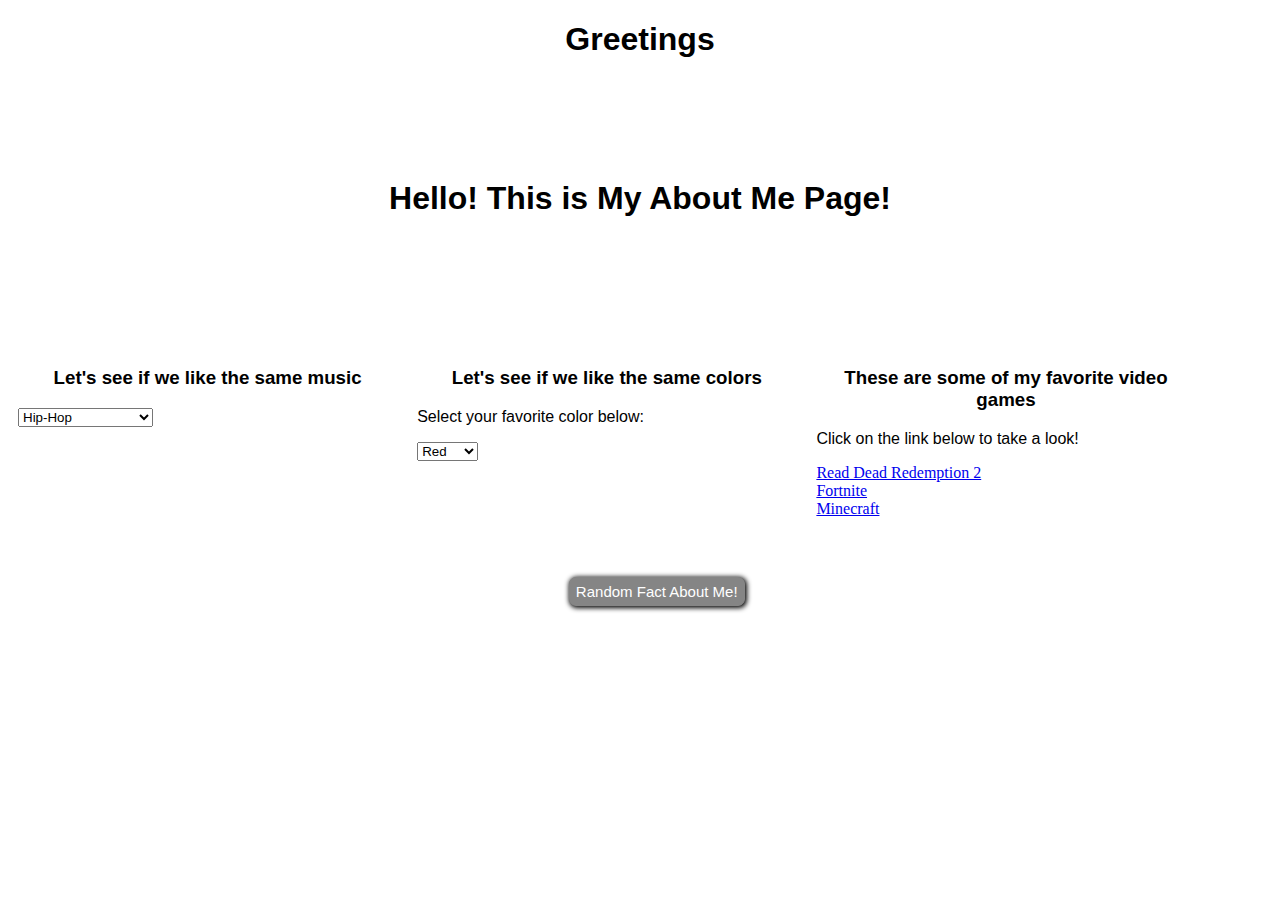
<file: dev2-js-s2020/index.html>
<!DOCTYPE html>
<html>
    <head>
        <title id="title"> About Me! </title>
        <link rel="stylesheet" href="styles.css">
    </head>
    <body>
        <h1 id="title"> Greetings </h1>
        <h1 id="sub-title"> Hello! This is My About Me Page! </h1>
        <p id="string"> </p>
        <p id="food"> </p>
         
        <div class="row">
            <div class="column">
                <!-- This is the left section -->
                <h3 id="sub-sub-title"> Let's see if we like the same music </h3>
                <select onchange="changeChoice(this)" name="mylist">
                    <option value="hip-hop"> Hip-Hop </option>
                    <option value="progressive house"> Progressive House </option>
                    <option value="hot 100"> Hot 100 </option>
                    <option value="country"> Country </option>
                </select>
                <p id="list-output-2"> </p>
            </div>
            

            <div class="column">
                <!-- This is the middle column -->
                <h3 id="sub-sub-title"> Let's see if we like the same colors </h3>
                <p> Select your favorite color below: </p>
                <select name="colors" id="choices" onchange="changeOption(this)">
                    <option value="red"> Red </option>
                    <option value="blue"> Blue </option>
                    <option value="green"> Green </option>
                    <option value="yellow"> Yellow </option>    
                    <option value="black"> Black </option>
                    <option value="purple"> Purple </option>
                </select>
                <p id="list-output"> </p>

                <button onclick="clickMe()" id="button"> Random Fact About Me! </button>
                <p id="output"> </p>
            </div>

            <div class="column">
                <!-- This is the right column -->
                <h3 id="sub-sub-title"> These are some of my favorite video games </h3>
                <p> Click on the link below to take a look! </p>
                <a href="https://www.rockstargames.com/reddeadredemption2/dist/img/global/social/ea95b42f4d8029ac2510571cc8dbdae4.jpg"> Read Dead Redemption 2  </a>
                <br />
                <a href="https://i.insider.com/5c366de02a5b7442d75cda92?width=1100&format=jpeg&auto=webp"> Fortnite  </a>
                <br />
                <a href="https://cnet1.cbsistatic.com/img/5gvg3QlRRgJW0SsLQ1j50axp5wc=/940x0/2014/09/03/76d39321-3958-4348-84b0-3ce009adea24/minecraft-xbox-one-edition.jpg"> Minecraft </a>
                <br />
            </div>
        </div>

    </body>
    <script src="app.js">
        
    </script>
</html>
</file>
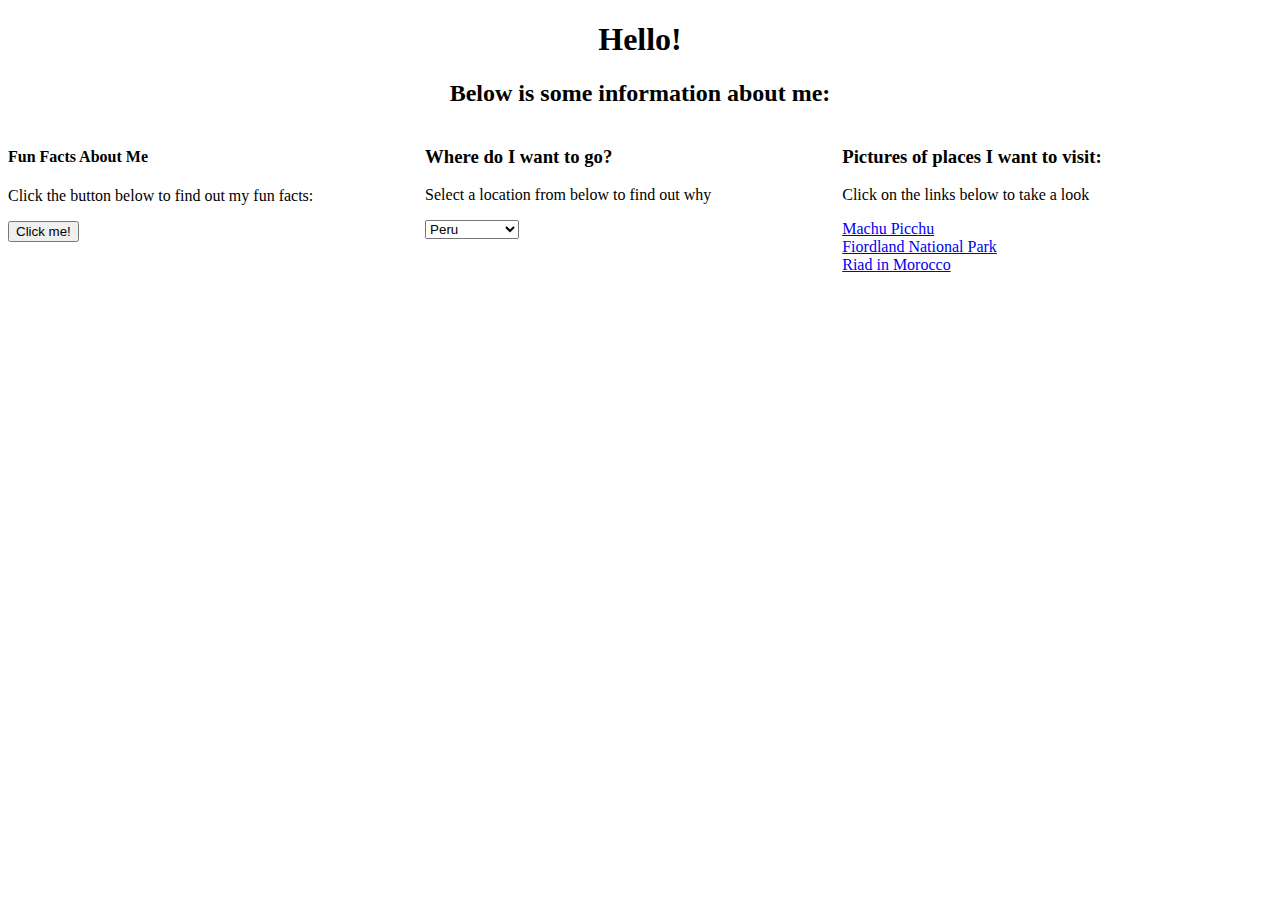
<file: dev2-js-s2020/final_project/final_project/index.html>
<!DOCTYPE html>
<html>
	<head>
		<title>Ileana Konviser</title>
		<link rel="stylesheet" type="text/css" href="style.css">
	</head>
	<body>

		<h1 id="title">Hello!</h1>
		<h2 id="intro">Below is some information about me:</h2>

		<!-- This is the first collumn -->
		<div id="box1">
			<h4>Fun Facts About Me</h4>
			<p>Click the button below to find out my fun facts:</p>
			<button id="button" onclick="buttonClick()">Click me!</button>
			<p id="output"></p>
		</div>

	
		<!-- This is the second column -->
		<div id="box2">
			<h3>Where do I want to go?</h3>
			<p>Select a location from below to find out why</p>

			<select name="places" id="choices" onchange="changeOption(this)">
				<option value="peru">Peru</option>
					<p>Hike up to Machu Picchu</p>

				<option value="newzeland">New Zeland</option>
					<p>Go explore Fiordland National Park</p>

				<option value="morocco">Morocco</option>
					<p>Stay in a riad</p>

			</select>
			<p id="list-output"> </p>
		</div>

	
		<!-- This is the third column -->
		<div id="box3">
			<h3>Pictures of places I want to visit:</h3>
			<p>Click on the links below to take a look</p>
			<a href="https://www.inkayniperutours.com/blog/wp-content/uploads/2019/12/machu-Picchu.jpg" target="_blank">
				Machu Picchu</a><br>
			<a href="https://peakvisor.com/img/news/Fiordland-National-Park.jpg" target="_blank">Fiordland National Park</a><br>
			<a href="https://cdn.shopify.com/s/files/1/0192/0076/files/riadyasmine11.jpg?v=1535141310" target="_blank">Riad in Morocco</a>


	</body>

	<script src="app.js"></script>

</html>
</file>
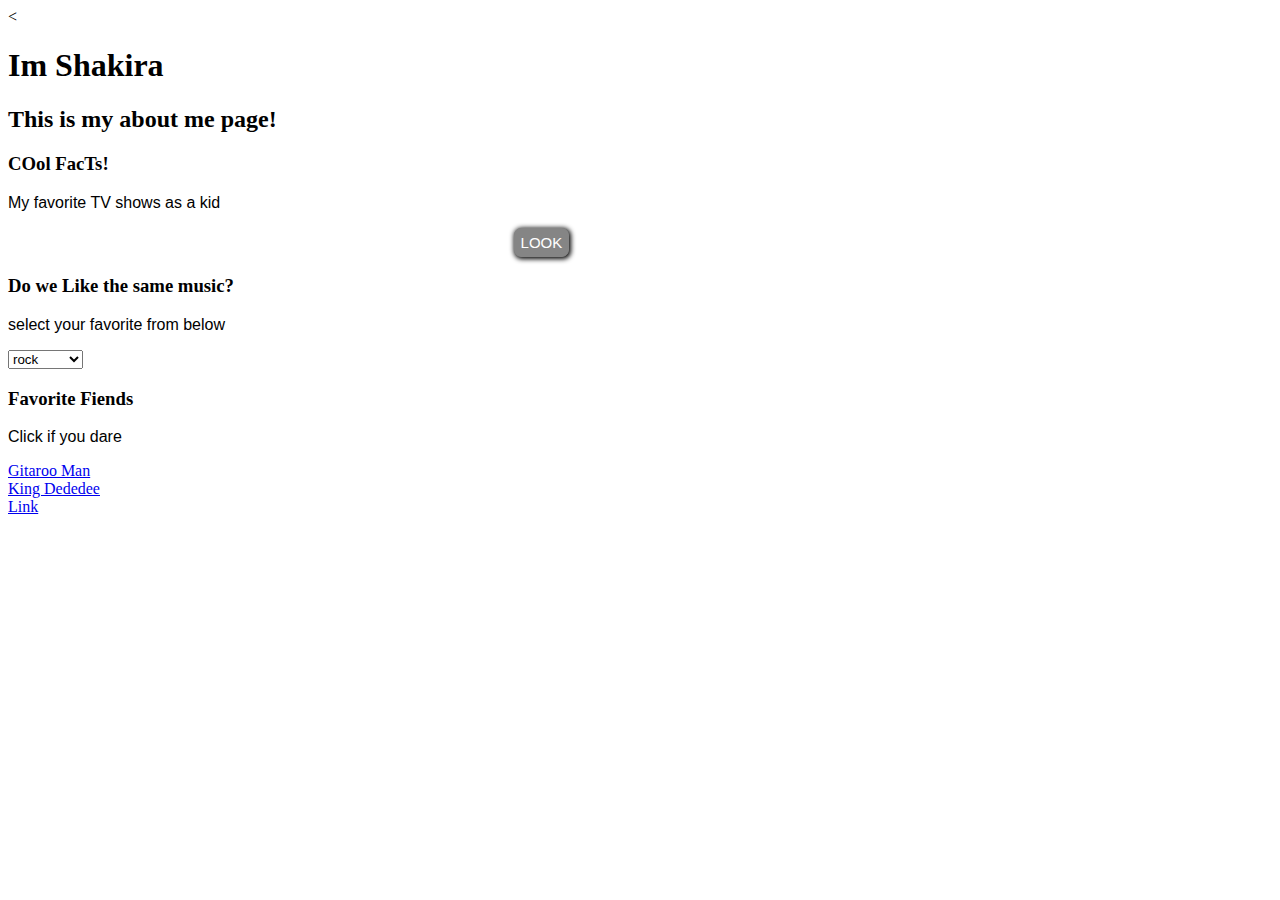
<file: dev2-js-s2020/index(1).html>
<!DOCTYPE html> 
   <html>
        <head> 
        
            <meta charset="utf-8">
            
            <link rel="stylesheet" href="styles.css">
            <title>My Page B)</title>
        </head><
        
        <body>
            <header>
               <div>
                <h1> Im Shakira</h1>
               <h2> This is my about me page! </h2>
               </div>
               <div id="box1">
                   <h3>COol FacTs!</h3>
                   <p> My favorite TV shows as a kid</p>
                   <button id="button" onclick="buttonclick()"> LOOK</button>
                   <p id="output"> </p>
               </div>
               
               <div id="box2">
                   <h3>Do we Like the same music?</h3>
                   <p>select your favorite from below</p>
                   <select name="music" id="choices" onchange="changeOption(this)">
                       <option value="rock"> rock</option>
                       <option value="pop"> pop</option>
                       <option value="eurobeat"> eurobeat</option>
                       <option value="country"> country</option>
                   </select>
                   <p id="list-output"></p>
               </div>
               
               
               <div id="box3">
                   <h3>Favorite Fiends</h3>
                   <p>Click if you dare</p>
                   <a href="https://www.youtube.com/watch?v=AplnmCKbSnM" target="_blank">Gitaroo Man</a>
                   <br />
                   <a href="https://www.youtube.com/watch?v=HJgjkDTV-eo" target="_blank">King Dededee</a>
                   <br />
                   <a href="https://www.youtube.com/watch?v=cjpHzLYHkwA" target="_blank">Link</a>
               </div>
               
            </header>
        </body>
        <script src="java.js"></script>
    </html>
</file>
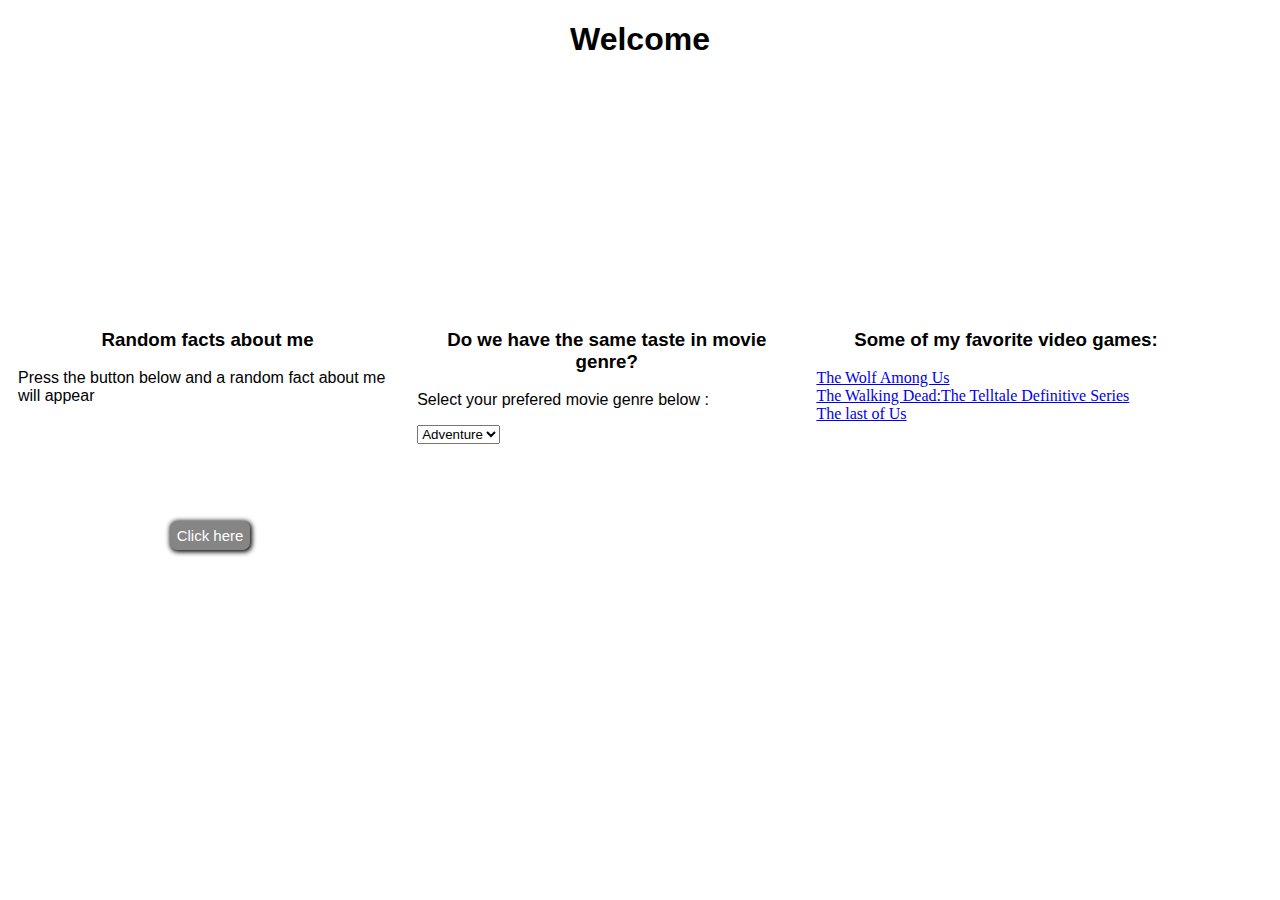
<file: dev2-js-s2020/index(2).html>
<!DOCTYPE html>
<html lang="en-US">
      <head>
       <meta charset="utf-8">
       <meta http-eqiv="x-ua-compatible" content="ie-edge">
       <meta name="Noel's About me" content="This is a project where you'll learn more about me">
       <link rel="stylesheet" type="text/css" href="styles.css">
       <title> Noel's Page </title>
      <head>

    <body>
        <h1 id="title"> Welcome </h1>
        <h2 id="sub-title">  </h2>


      <div class="row">
          <!-- Section 1 -->
        <div class="column">
          <h3 id="sub-sub-title"> Random facts about me </h3>
          <p> Press the button below and a random fact about me will appear </p>
          <button id="button" onclick="buttonClick()"> Click here </button>
          <p id="output"> </p>
        </div>


         <!-- Section 2 -->
        <div class="column">
           <h3 id="sub-sub-title"> Do we have the same taste in movie genre? </h3>
           <p> Select your prefered movie genre below : </p>
           <select name="movie" id="choices" onchange="changeOption(this)">
             <option selected="selected" value="Horror"> Horror </option>
             <option selected="selected" value="Comedy"> Comedy </option>
             <option selected="selected" value="Drama"> Drama </option>
             <option selected="selected" value="Action"> Action </option>
             <option selected="selected" value="Romance"> Romance </option>
             <option selected="selected" value="Sci-fi"> Sci-fi </option>
             <option selected="selected" value="Adventure"> Adventure </option>
           </select>
           <br />
         <p id="list-output"></p>

        </div>

       <!-- Section 3 -->
       <div class="column">
         <h3 id="sub-sub-title"> Some of my favorite video games: </h3>
         <a href="https://www.telltale.com/the-wolf-among-us/">The Wolf Among Us </a>
         <br />
         <a href="https://store.playstation.com/en-us/product/UP2908-CUSA16490_00-TWDTDS0000000000?emcid=se-pi-230663&gclid=CjwKCAjwmf_4BRABEiwAGhDfSZ_TpXVWkMplC2sgGJ3-mFttG_ruNUpDO_shtZxfXjyej_lBw-DvEBoCsg4QAvD_BwE&gclsrc=aw.ds"> The Walking Dead:The Telltale Definitive Series </a>
         <br />
         <a href="https://www.playstation.com/en-us/games/the-last-of-us-remastered-ps4/"> The last of Us </a>
       </div>
      </div>



    </body>
    <script src="index.js"> </script>
  </html>
</file>
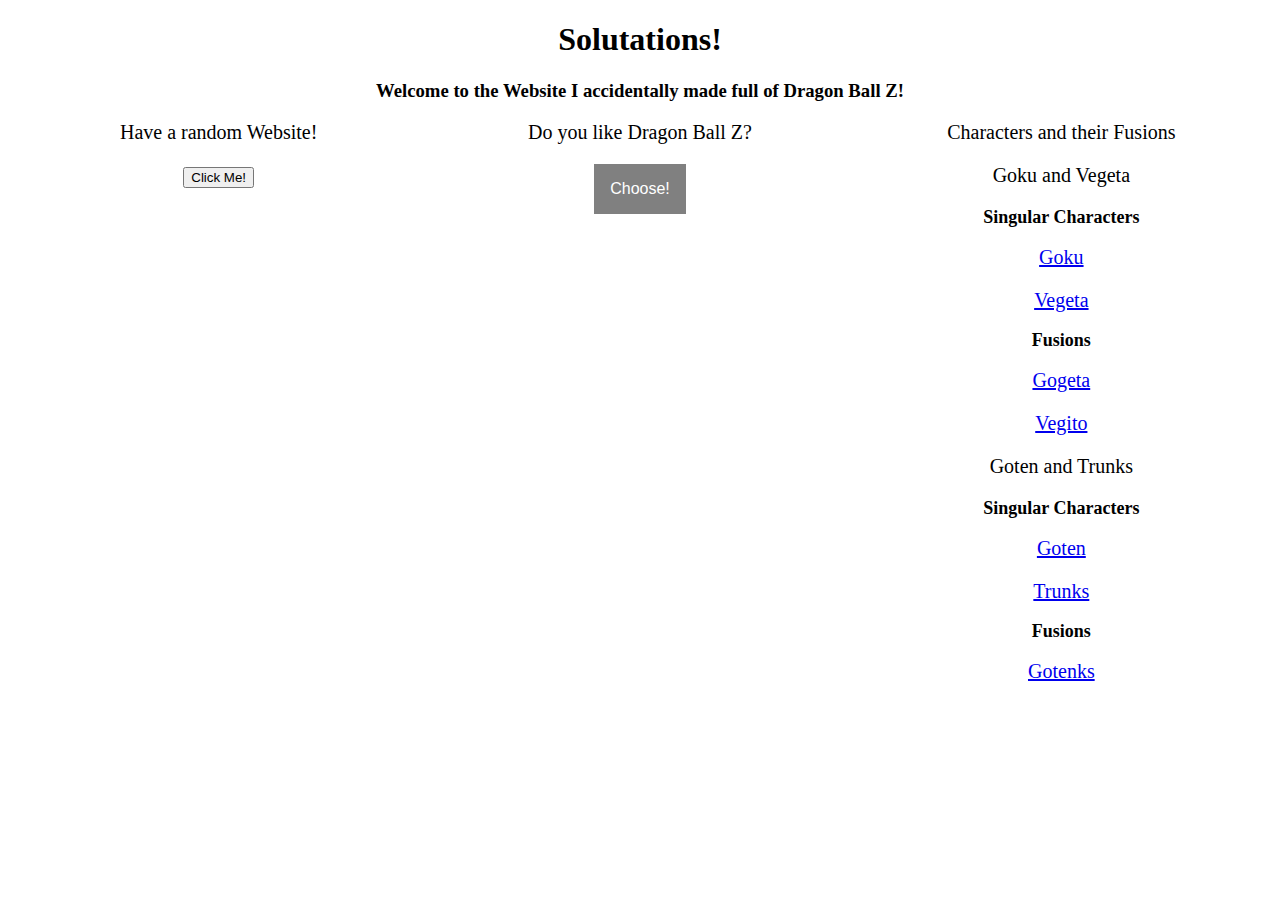
<file: dev2-js-s2020/index(3).html>
<!DOCTYPE html>
  <html>
    <head>
      <meta charset-"utf-8">
      <title> The Website I made that was accidentally all DBZ </title>
      <link rel="stylesheet" href="style.css">
      <script src="app.js"></script>
    </head>
    <body>
      <header>
        <h1>Solutations!</h1>
        <h3>Welcome to the Website I accidentally made full of Dragon Ball Z!</h3>
        <div class="container">
          <div class="column-center">
            Do you like Dragon Ball Z?
            <p> </p>
            <div class="dropdown">
              <button onclick="myFunction()" class="dropbtn">Choose!</button>
              <div id="myDropdown" class="dropdown-content">
                <a href="https://i.pinimg.com/564x/33/bb/f1/33bbf1143c020216614fe382db94f72f.jpg" target="_blank">Yes!</a>
                <a href="https://i.kym-cdn.com/photos/images/original/000/767/740/528.jpg" target="_blank">No...</a>
              </div>
            </div>
          </div>
          <div class="column-left">
            Have a random Website!
            <div>
              <p> </p>
            </div>
            <form action="https://bit.ly/3jQwjQ0" target="_blank">
              <input type="submit" value="Click Me!" />
            </form>
          </div>
          <div class="column-right">
            Characters and their Fusions
            <p id = "goku-vegeta">Goku and Vegeta</p>
            <p id = "singular">Singular Characters</p>
            <a href="https://dragonball.fandom.com/wiki/Goku" target="_blank">Goku</a>
            <p> </p>
            <a href="https://dragonball.fandom.com/wiki/Vegeta" target="_blank">Vegeta</a>
            <p id= "fusions"> Fusions</p>
            <a href="https://dragonball.fandom.com/wiki/Gogeta" target="_blank">Gogeta</a>
            <p> </p>
            <a href="https://dragonball.fandom.com/wiki/Vegito" target="_blank">Vegito</a>
            <p id = "goku-vegeta">Goten and Trunks</p>
            <p id = "singular">Singular Characters</p>
            <a href="https://dragonball.fandom.com/wiki/Goten" target="_blank">Goten</a>
            <p> </p>
            <a href="https://dragonball.fandom.com/wiki/Trunks" target="_blank">Trunks</a>
            <p id= "fusions"> Fusions</p>
            <a href="https://dragonball.fandom.com/wiki/Gotenks" target="_blank">Gotenks</a>
          </div>
        </div>
      </header>
    </body>
  </html>
</file>
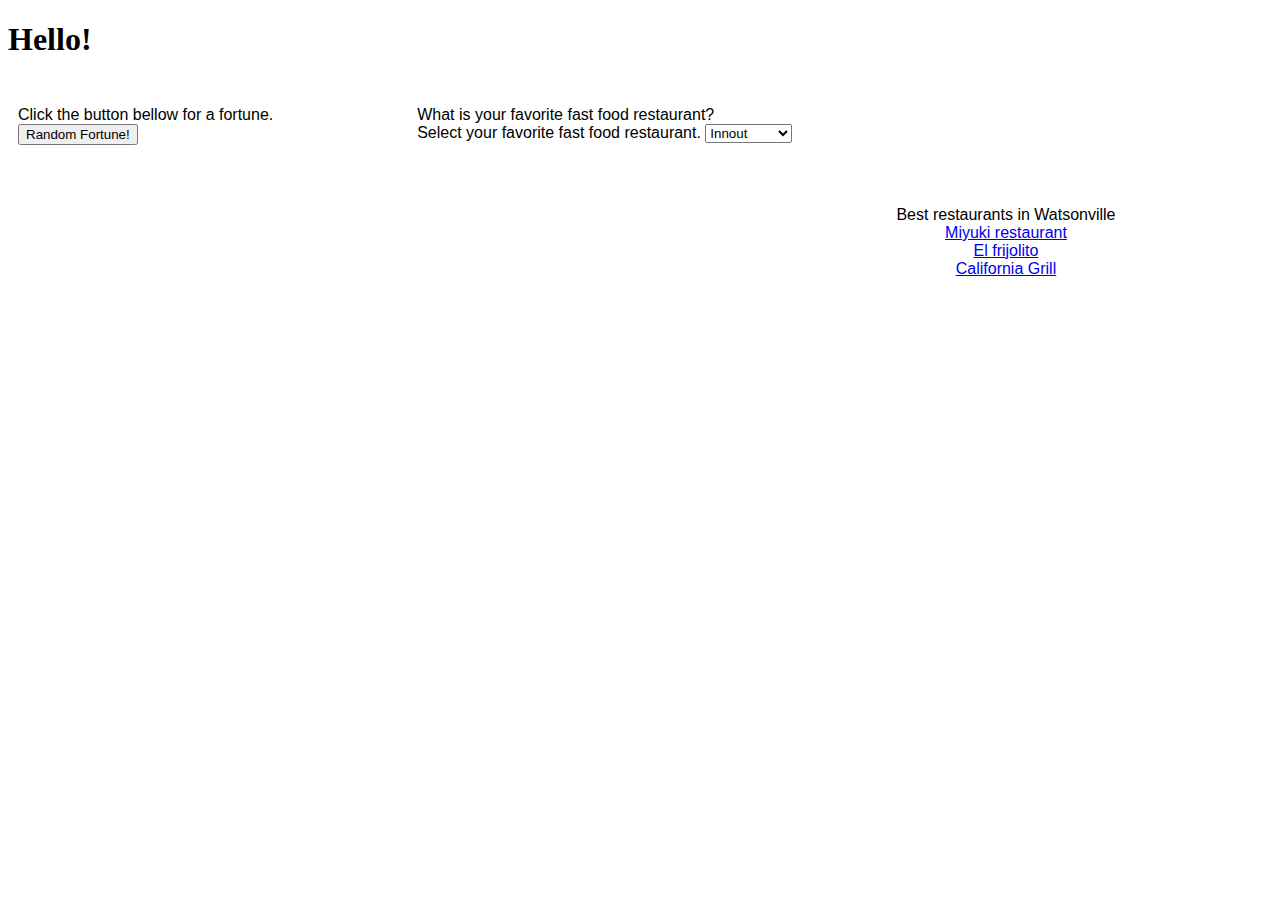
<file: dev2-js-s2020/Project.html>
<!DOCTYPE html>
<html?>
    <title>Acerca de mi</title>
    <head id="head">
        <link rel="stylesheet" href="styles.css">
    </head>
    <body id="body">
        <h1 id="hello">Hello!</h1>
    
    <div>
        <div class="column">
            <!--This is the left part-->
            <p id="fortune">Click the button bellow for a fortune.<br>
            <button onclick="clickButton()">Random Fortune!</button>
            </p>
            <!--This is a button that when clicked gives the user a random fortune-->
            <p id="rendimiento"></p>
            <!--This is a dropdown menu where the user can choose their favorite fast food restaurant in Watsonville-->
        </div>
        <div class="column">
            <!--This is the middle part, the dropdown menu-->
            <p id="food">What is your favorite fast food restaurant?<br>Select your favorite fast food restaurant.
            <select name="fastFood" id="choices" onchange="optionChange(this)">
                <option value="burgers">Innout</option>
                <option value="Kfc">KFC</option> 
                <option value="mcdonalds">mcdonalds</option>  
                <option value="taco bell">Taco Bell</option>
                <option value="chickfila">Chick Fil A</option>     
             </select>
            <p id="list-output"></p>

            </p>
        </div>
        <div class="column">
            <!--right part-->
            <p id="string"></p>   
            <p id="sub-title">Best restaurants in Watsonville<br>
                <a id="sushi" href="miyuki.html" target="_blank">Miyuki restaurant</a>
                <a id="frijolito" href="elfrijolito.html" target="_blank"><br>El frijolito</a>
                <a id="Californiagrill" href="California_grill.png" target="_blank"><br>California Grill</a>
            </p>
        </div>
    </div>
    </body>

    <script src = "app.js">

    </script>
</html>
</file>
<file: dev2-js-s2020/styles.css>
#title, #sub-title, #sub-sub-title {
    text-align: center;
    font-family: 'Montserrat', sans-serif;
}

#sub-title {
    padding-top: 100px;
}

p {
    font-family: 'Sora', sans-serif;
}

.row {
    padding-top: 100px;
}

#favGame {
  position: relative;
  top: 50%;
  left:42%;
}

#output {
  position: relative;
  top: 1%;
  right:-38%;
}

.column {
    float: left;
    width: 30%;
    height: 200px;
    padding: 10px;
}

#button {
    color: rgb(255, 255, 255);
    font-size: 15px;
    line-height: 15px;
    padding: 6px;
    border-radius: 7px;
    font-family: 'Sora', sans-serif;
    background-color: #858585;
    box-shadow: rgb(0, 0, 0) 1px 1px 5px 1px;
    border: 1px solid #858585;
    position: relative;
    top:50%;
    left:40%;


}
</file>
<file: dev2-js-s2020/final_project/final_project/style.css>
#box1, box2, box3 {
	width: 33%;
	float: left;
}

#box2 {
	width: 33%;
	float: left;
}

#box3 {
	width: 33%;
	float: left;
}

#title {
	text-align: center;
}

#intro {
	text-align: center;
}
</file>
<file: dev2-js-s2020/style.css>
h1 {
  text-align: center;
}

h3{
  text-align: center;
}

.column-left{
  float: left;
  width: 33.333%;
  font-size: 20px;
  text-align: center;
 }
.column-right{
  float: right;
  width: 33.333%;
  font-size: 20px;
  text-align: center;
 }
.column-center{
  display: inline-block;
  width: 33.333%;
  font-size: 20px;
  text-align: center;
 }

#myDropdown{
  text-align: left;
}

#fusions_title{
  font-size: 20px;
}

#goku-vegeta{
  font-size: 20px;
}

#singular {
  font-size: 18px;
  font-weight: bold;
}

#fusions {
  font-size: 18px;
  font-weight: bold;
}

 /* Dropdown Button */
 .dropbtn {
   background-color: grey;
   color: white;
   padding: 16px;
   font-size: 16px;
   border: none;
   cursor: pointer;
 }

 /* Dropdown button on hover & focus */
 .dropbtn:hover, .dropbtn:focus {
   background-color: #2980B9;
 }

 /* The container <div> - needed to position the dropdown content */
 .dropdown {
   position: relative;
   display: inline-block;
 }

 /* Dropdown Content (Hidden by Default) */
 .dropdown-content {
   display: none;
   position: absolute;
   background-color: #f1f1f1;
   min-width: 150px;
   box-shadow: 0px 8px 16px 0px rgba(0,0,0,0.2);
   z-index: 1;
 }

 /* Links inside the dropdown */
 .dropdown-content a {
   color: black;
   padding: 12px 16px;
   text-decoration: none;
   display: block;
 }

 /* Change color of dropdown links on hover */
 .dropdown-content a:hover {background-color: #ddd}

 /* Show the dropdown menu (use JS to add this class to the .dropdown-content container when the user clicks on the dropdown button) */
 .show {display:block;}
</file>
